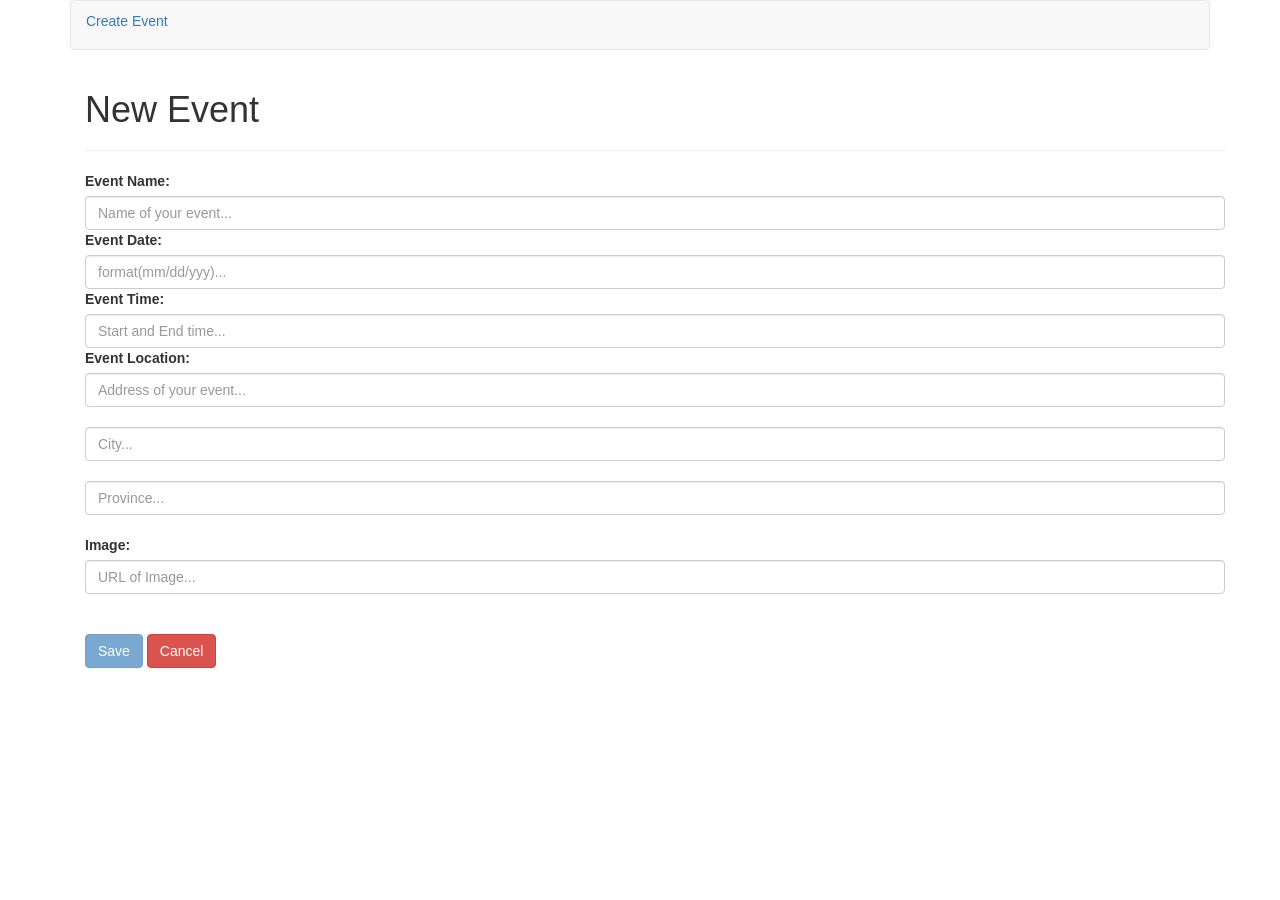
<file: m2_controllers_and_markup/DemoApp/app/NewEvent.html>
<!DOCTYPE html>
<html lang="en" ng-app="eventsApp">
<head>
    <meta charset="UTF-8">
    <title>Title</title>
    <link rel="stylesheet" href="lib/bootstrap.min.css">
    <link rel="stylesheet" href="css/app.css">
</head>
<body ng-cloak>
<div class="container">
    <div class="navbar navbar-default">
        <div class="navbar-inner">
            <ul class="nav">
                <li><a href="/NewEvent.html">Create Event</a></li>
            </ul>
        </div>
    </div>
    <style>input.ng-invalid.ng-dirty {background-color: pink;}</style>
    <div ng-controller="EditEventController">
        <div class="container">
            <h1>New Event</h1>
            <hr>
            <form name="newEventForm">
                <fieldset>
                    <label for="eventName">Event Name:</label>
                    <input class="form-control" type="text" id="eventName" ng-model="event.name" placeholder="Name of your event..." required>
                    <label for="eventDate">Event Date:</label>
                    <input class="form-control" type="text" id="eventDate" ng-model="event.date" placeholder="format(mm/dd/yyy)..." required ng-pattern="/\d\d/\d\d/\d\d\d\d/">
                    <label for="eventTime">Event Time:</label>
                    <input class="form-control" type="text" id="eventTime" ng-model="event.time" placeholder="Start and End time...">
                    <label for="eventLocation">Event Location:</label>
                    <input class="form-control" type="text" id="eventLocation" ng-model="event.location.address" placeholder="Address of your event...">
                    <br>
                    <input type="text" id="eventCity" ng-model="event.city" class="form-control" placeholder="City..."><br>
                    <input type="text" id="eventProvince" ng-model="event.location.province" class="form-control" placeholder="Province...">
                    <br>
                    <label for="EventImageUrl">Image:</label>
                    <input type="url" id="eventImageUrl" ng-model="event.imageUrl" class="form-control" placeholder="URL of Image...">
                </fieldset>

                <img ng-src="{{event.imageUrl}}" alt=""><br><br>

                <button type="submit" ng-disabled="newEventForm.$invalid" class="btn btn-primary" ng-click="saveEvent(event, newEventForm)">Save</button>
                <button class="btn btn-danger" ng-click="cancelEdit()">Cancel</button>
            </form>
        </div>
    </div>
</div>

<script src="lib/jquery.js"></script>
<script src="lib/underscore-1.4.4.min.js"></script>
<script src="lib/bootstrap.min.js"></script>
<script src="lib/angular/angular.js"></script>
<script src="lib/angular/angular-sanitize.js"></script>
<script src="js/app.js"></script>
<script src="js/controllers/eventController.js"></script>
<script src="js/controllers/editEventController.js"></script>
<script src="js/filters.js"></script>
</body>
</html>
</file>
<file: m2_controllers_and_markup/DemoApp/app/css/app.css>
/* app css stylesheet */
[ng\:cloak], [ng-cloak], [data-ng-cloak], [x-ng-cloak], .ng-cloak, .x-ng-cloak {
    display: none !important;
}

.hoverwell:hover {
  background-color: #52575c;
  cursor: pointer;
}
select, textarea {
  color: #52575c;
}

.well-title {
  margin-top: 0px;
}
.session {
    -webkit-touch-callout: none;
    -webkit-user-select: none;
    -khtml-user-select: none;
    -moz-user-select: none;
    -ms-user-select: none;
    user-select: none;
}

ul.sessionThumbnails {
    list-style-type: none;
}

.votingWidget {
  height: 64px;
  padding: 7px;
}

.votingButton {
  padding-left:6px;
  cursor:pointer;
}

.sessionThumbnail {
    height:100%;
    overflow: hidden;
}

.blue {
    color: blue;
}

.calendar{
    border: 1px solid #555;
    width: 238px;
}
.calendar .row {
    margin-left: 0px;
}
.calendar .row div{
    float:left;
    padding:2px;
    width:30px;
    text-align:center;
}
.calendar-nav-left {
    float:left;
    width: 20px;
    padding:2px;
}
.calendar-nav-right {
    float:left;
    width: 20px;
    padding:2px;
    text-align:right;
}

.calendar .row .calendar-hdr {
    padding:2px;
    float:left;
    width: 166px;
    text-align:center;
}
.pointer {
    cursor: pointer;
}
.date-picker {
    position: absolute;
    top: -7px;
    left: 209px;
    background-color: #272b30;
}
</file>
